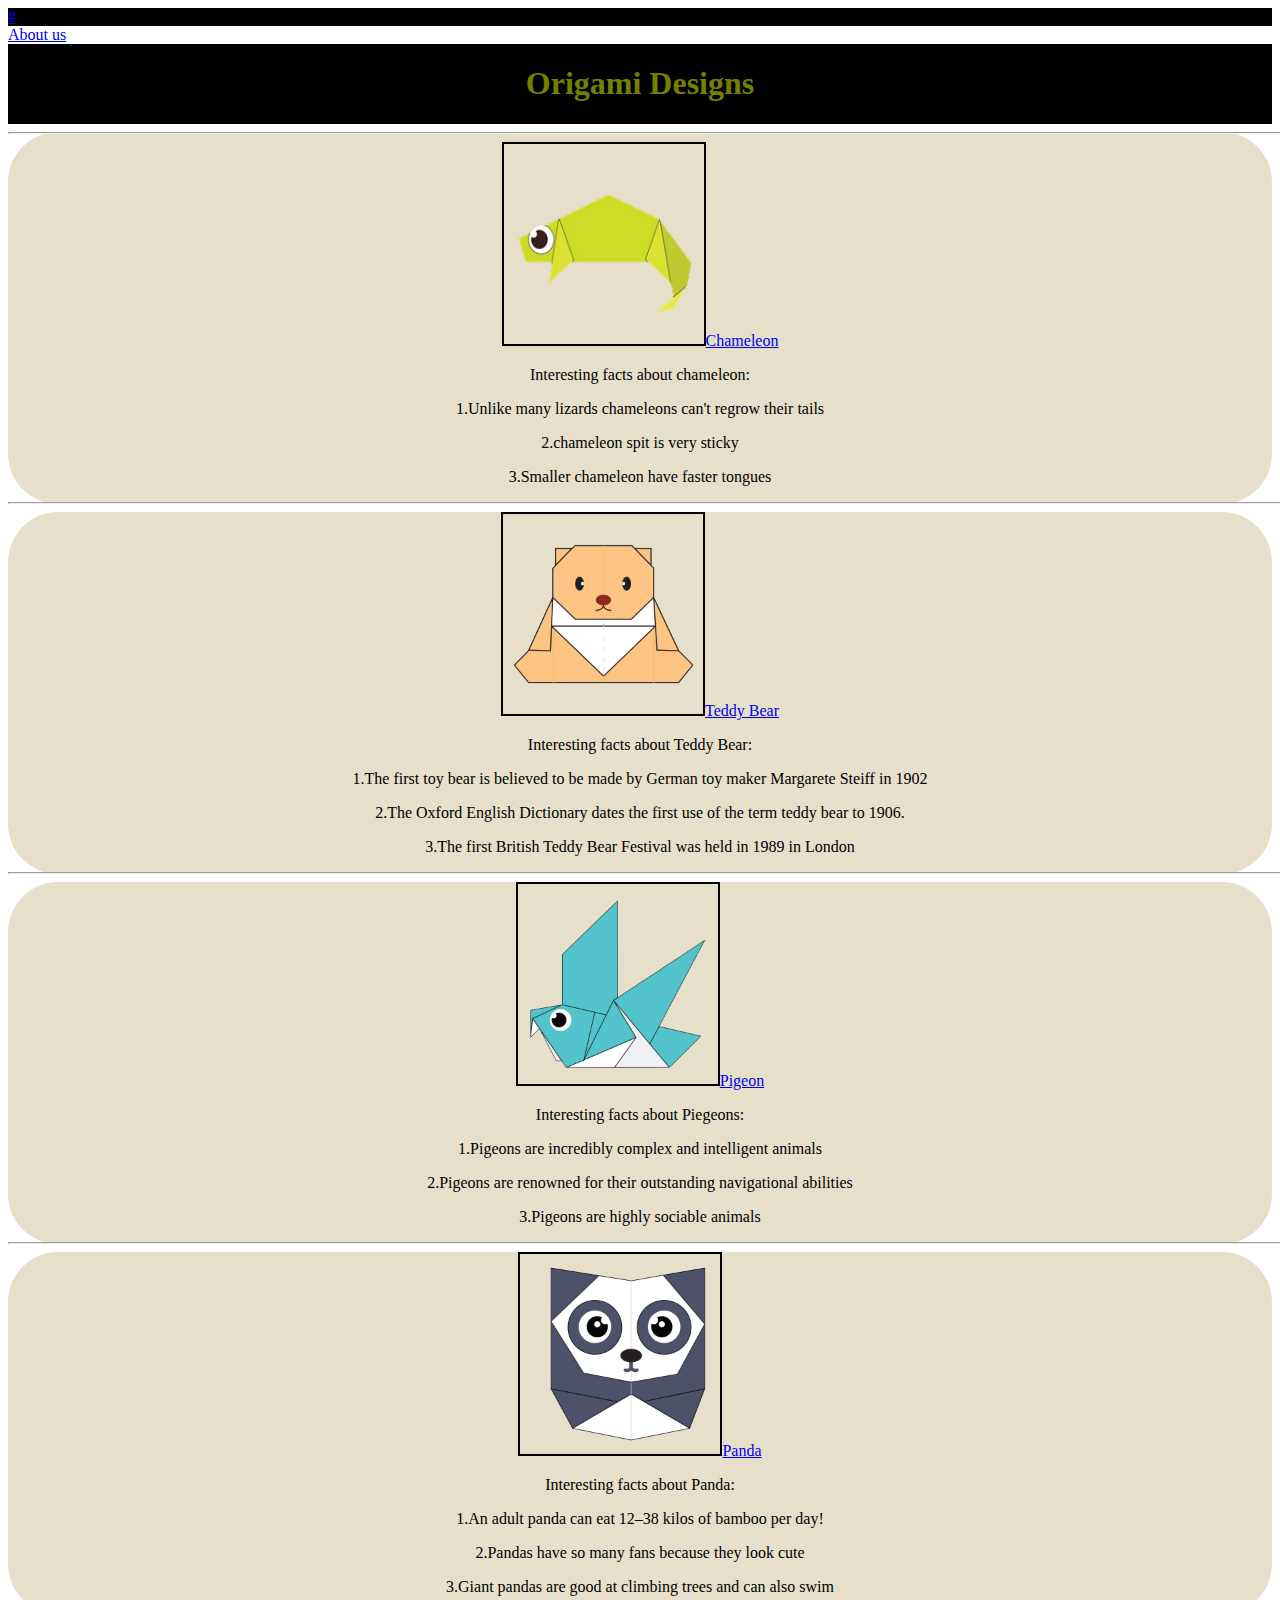
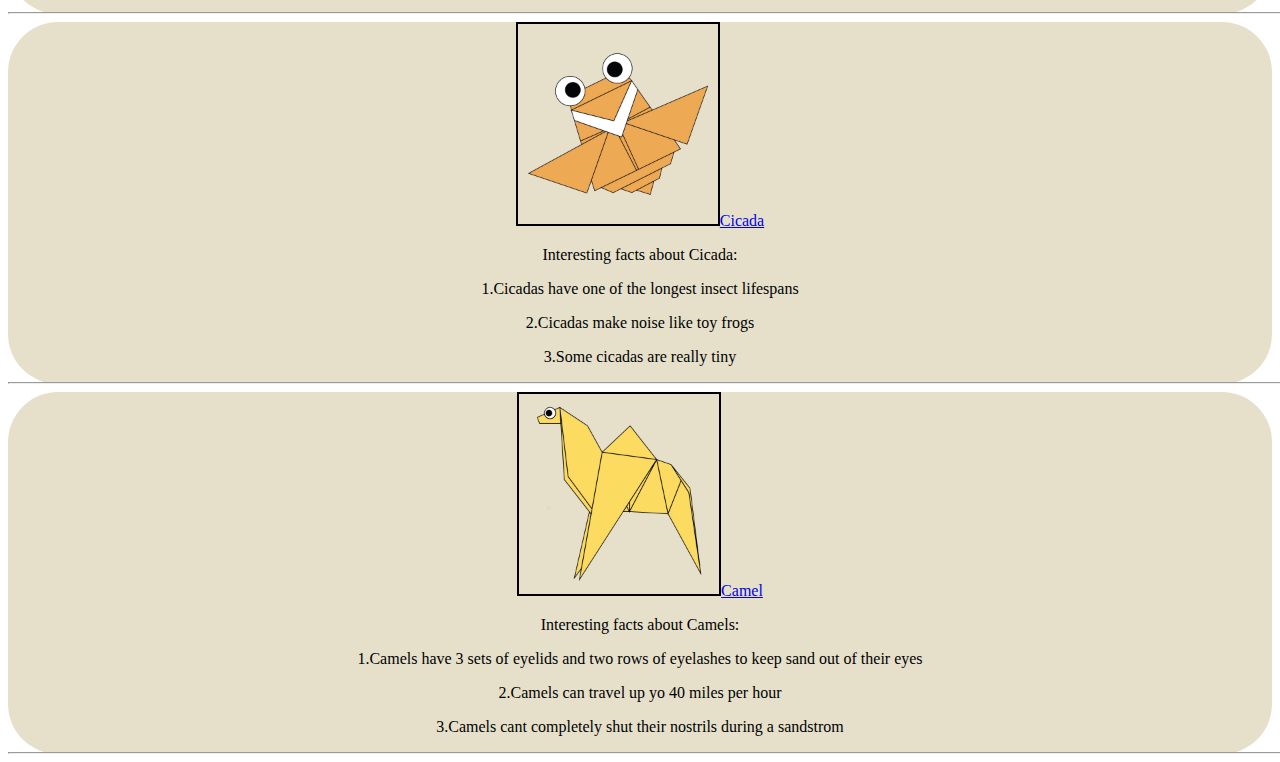
<file: index.html>
<!DOCTYPE HTML>
     <html>
       <head>
           <title> Origami Designs </title>
            <link rel="stylesheet" type="text/css" href="style.css">
           
       </head>
       <body>
         <div class="header">
           <div class="menu">
             <div><a href="#">#</a></div>
             
             
           </div>
           <div><a href ="about.html">About us</a></div>
         </div>


         <div class="main"><h1>Origami Designs</h1></div>
         
         
         
         <div class="grid">
              <div class="origami">
                <center>
                  <hr width = 1900px>
                  <a href="https://www.youtube.com/watch?v=GdytjcUYq-g">
                 <img src="chameleon.PNG" width=200px height=200px>Chameleon</a>
                 <p>Interesting facts about chameleon:</p>
                 <p>1.Unlike many lizards chameleons can't regrow their tails</p>
                 <p>2.chameleon spit is very sticky</p>
                 <p>3.Smaller chameleon have faster tongues</p>
                 <hr width = 1500px>
                  </center>
                </div>

                <div class="origami">
                  <center>
                    <a href="https://www.youtube.com/watch?v=RfSRIUtf_2I">
                      <img src="teddy.png" width=200px height=200px>Teddy Bear</a>
                      <p>Interesting facts about Teddy Bear:</p>
                      <p>1.The first toy bear is believed to be made by German toy maker Margarete Steiff in 1902</p>
                      <p>2.The Oxford English Dictionary dates the first use of the term teddy bear to 1906.</p>
                      <p>3.The first British Teddy Bear Festival was held in 1989 in London</p>
                      <hr width = 1500px>
                  </center>
                </div>
                
                <div class="origami">
                  <center>
                    <a href="https://www.youtube.com/watch?v=hLOy-I6evco">
                      <img src="pigeon.png" width=200px height=200px>Pigeon</a>
                       <p>Interesting facts about Piegeons:</p>
                       <p>1.Pigeons are incredibly complex and intelligent animals</p>
                       <p>2.Pigeons are renowned for their outstanding navigational abilities</p>
                       <p>3.Pigeons are highly sociable animals</p>
                       <hr width=1500px>
                  </center>
                </div>

                <div class="origami">
                  <center>
                    <a href="https://www.youtube.com/watch?v=OUT_zInECDY">
                      <img src="panda.png" width= 200px height=200px>Panda</a>
                      <p>Interesting facts about Panda:</p>
                      <p>1.An adult panda can eat 12–38 kilos of bamboo per day!</p>
                      <p>2.Pandas have so many fans because they look cute</p>
                      <p>3.Giant pandas are good at climbing trees and can also swim</p>
                      <hr width=1500px>
                  </center>
                </div>

                <div class="origami">
                  <center>
                    <a href="https://www.youtube.com/watch?v=GvpgBXW0ERk">
                      <img src="cicada.png" width=200px height=200px>Cicada</a>
                      <p>Interesting facts about Cicada:</p>
                      <p>1.Cicadas have one of the longest insect lifespans</p>
                      <p>2.Cicadas make noise like toy frogs</p>
                      <p>3.Some cicadas are really tiny</p>
                      <hr width=1500px>
                  </center>
                </div>

                <div class="origami">
                  <center>
                    <a href="https://www.youtube.com/watch?v=qh7Zg88FsMM">
                      <img src="camel.png" width=200px height=200px>Camel</a>
                      <p>Interesting facts about Camels:</p>
                      <p>1.Camels have 3 sets of eyelids and two rows of eyelashes to keep sand out of their eyes</p>
                      <p>2.Camels can travel up yo 40 miles per hour</p>
                      <p>3.Camels cant completely shut their nostrils during a sandstrom</p>
                      <hr width=1500px>
                  </center>
                </div>
       </div>
         

      </body>
      </html>
</file>
<file: style.css>
h1{
color:rgb(115, 128, 0)
  }
.menu{
      display: flex;
      justify-content: space-between;
      background-color: black;
      
     }

.grid img{
     border:2px solid black
     
     
}     
.origami{
     border-radius: 50px ;
     background-color: rgb(230, 224, 203);
     
}
.main{
     background-color: black;
       display: flex;
       justify-content: space-around;
}
</file>
